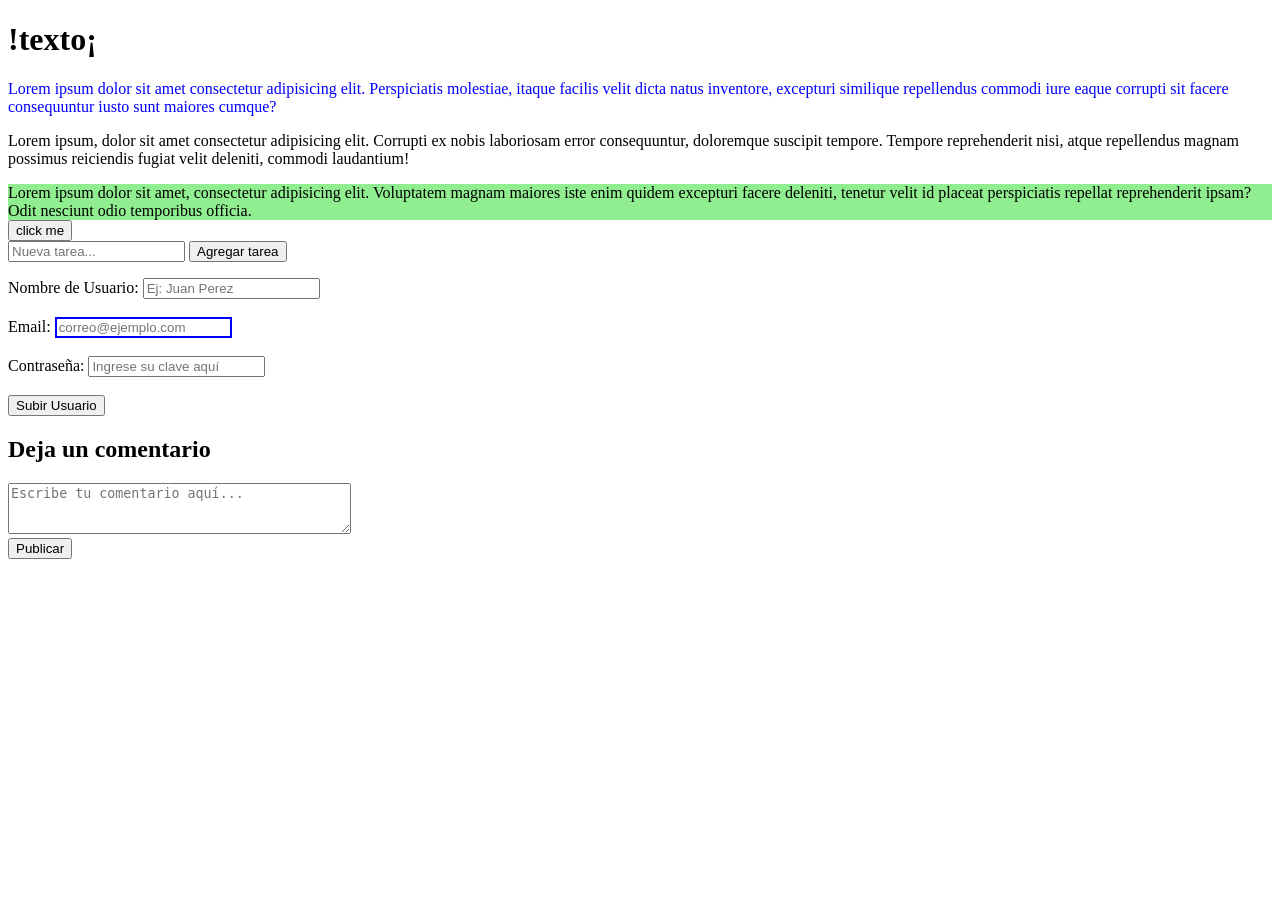
<file: tp1/index.html>
<!DOCTYPE html>
<html lang="en">

<head>
    <meta charset="UTF-8">
    <meta name="viewport" content="width=device-width, initial-scale=1.0">
    <title>Document</title>
</head>

<body>
    <div class="Punto1">
        <h1 id="titulo">Lisandro</h1>
        <p class="parrafo">Lorem ipsum dolor sit amet consectetur adipisicing elit. Perspiciatis molestiae, itaque
            facilis velit dicta natus inventore, excepturi similique repellendus commodi iure eaque corrupti sit facere
            consequuntur iusto sunt maiores cumque?</p>
        <p class="parrafo">Lorem ipsum, dolor sit amet consectetur adipisicing elit. Corrupti ex nobis laboriosam error
            consequuntur, doloremque suscipit tempore. Tempore reprehenderit nisi, atque repellendus magnam possimus
            reiciendis fugiat velit deleniti, commodi laudantium!</p>
        <div id="contenedor">Lorem ipsum dolor sit amet, consectetur adipisicing elit. Voluptatem magnam maiores iste
            enim quidem excepturi facere deleniti, tenetur velit id placeat perspiciatis repellat reprehenderit ipsam?
            Odit nesciunt odio temporibus officia.</div>
    </div>
    <div class="Punto2">
        <button id="miBoton">click me</button>
    </div>

    <div class="Punto3"><input type="text" id="inputTarea" placeholder="Nueva tarea...">
        <button id="btnAgregar">Agregar tarea</button>
    </div>
    <div class="Punto4">
        <ul id="listaTareas"></ul>
    </div>

    <div class="Punto5">
        <form id="formRegistro">
        <label>Nombre de Usuario: <input type="text" name="usuario" placeholder="Ej: Juan Perez"></label><br><br>
        <label>Email: <input type="email" name="correo" placeholder="correo@ejemplo.com"></label><br><br>
        <label>Contraseña: <input type="password" name="clave"></label><br><br>
        
        <button type="submit" id="btnSubir">Subir Usuario</button>
    </div>

    <div class="Punto6">
        <h2>Deja un comentario</h2>
        <textarea id="textoComentario" placeholder="Escribe tu comentario aquí..." rows="3" cols="40"></textarea>
        <br>
        <button id="btnPublicar">Publicar</button>

        <div id="listaComentarios"></div>
    </div>


    <script src="JAVA.js"></script>
</body>

</html>
</file>
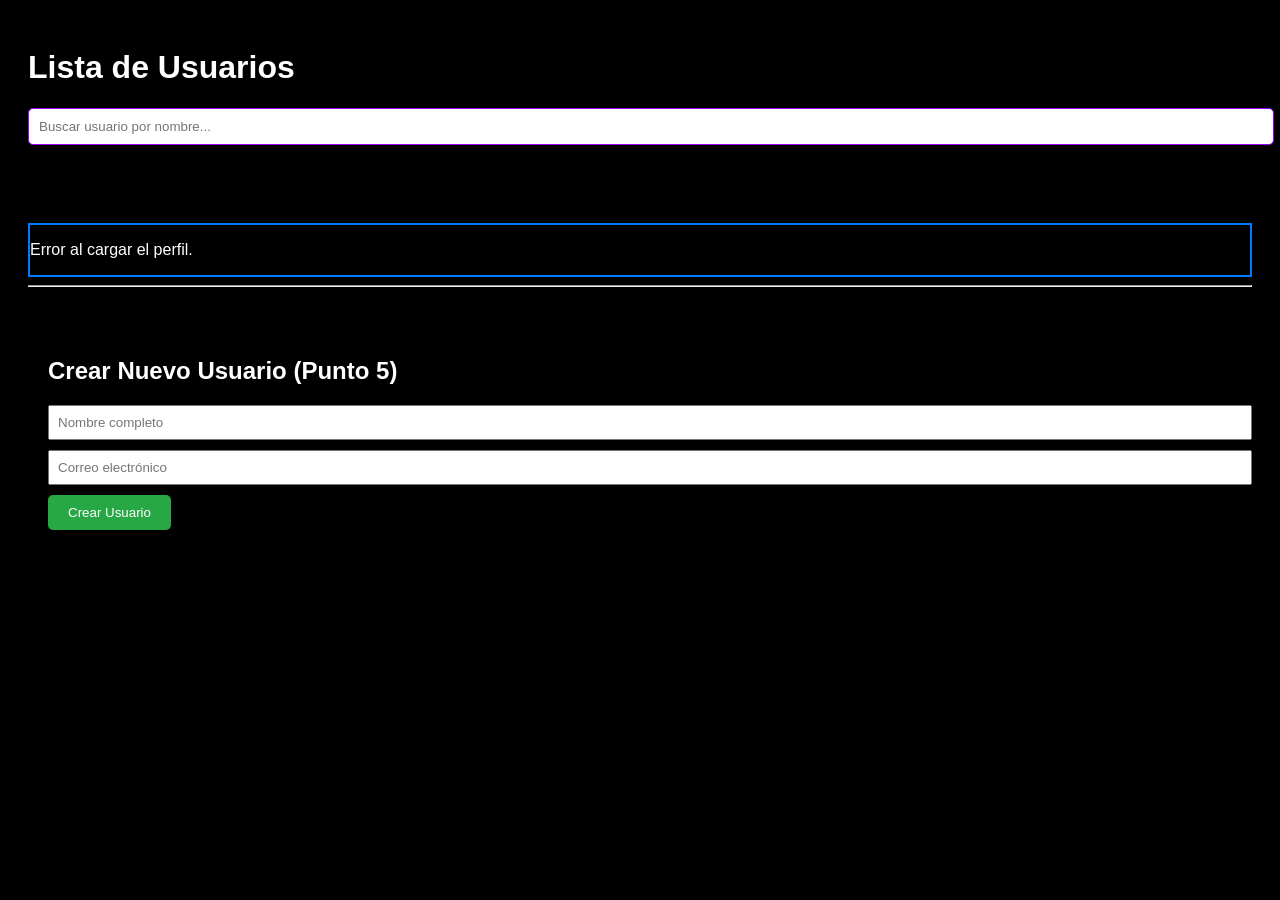
<file: tp3/index.html>
<!DOCTYPE html>
<html lang="en">

<head>
    <meta charset="UTF-8">
    <meta name="viewport" content="width=device-width, initial-scale=1.0">
    <link rel="stylesheet" href="estilo.css">
    <title>Document</title>
</head>

<body>
    <h1>Lista de Usuarios</h1>
    <div style="margin-bottom: 20px;">
        <input type="text" id="buscador" placeholder="Buscar usuario por nombre...">
    </div>

    <ul id="lista-usuarios"></ul>
    <ul id="lista-usuarios"></ul>

    <div id="perfil-contenedor">
        <h2>Perfil de Usuario Detallado (Punto 4)</h2>
        <div id="ficha-usuario" class="usuario-card">
            <p>Cargando información del usuario...</p>
        </div>
    </div>

    <hr>
    <div id="punto-5">
        <h2>Crear Nuevo Usuario (Punto 5)</h2>
        <form id="formulario-usuario">
            <input type="text" id="nuevo-nombre" placeholder="Nombre completo">
            <input type="email" id="nuevo-email" placeholder="Correo electrónico">
            <button type="submit" id="crear-usuario">
                Crear Usuario
            </button>
        </form>
        <p id="mensaje-servidor" style="margin-top: 15px; font-weight: bold;"></p>
    </div>

    <script src="java.js"></script>
</body>

</html>
</file>
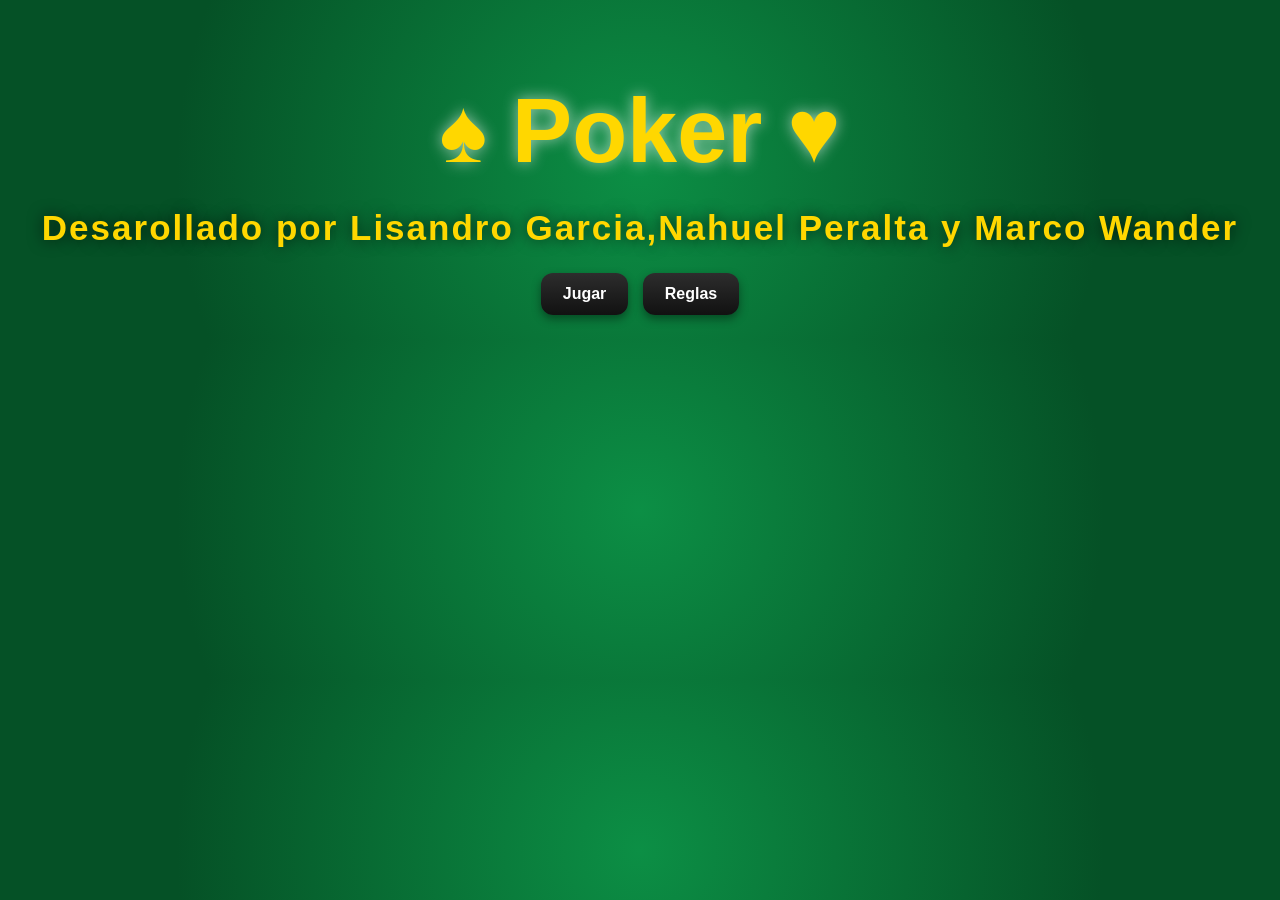
<file: tp4-api+json/index.html>
<!DOCTYPE html>
<html lang="es">

<head>
    <meta charset="UTF-8">
    <title>Poker</title>
    <link rel="stylesheet" href="css/style.css">
</head>

<body>

    <div class="contenedor">
        <h1>♠ Poker ♥</h1>
        <h2> Desarollado por Lisandro Garcia,Nahuel Peralta y Marco Wander  </h2>
        <button onclick="location.href='juegos.html'">Jugar</button>
        <button onclick="mostrarReglas()">Reglas</button>
    </div>

    <!-- Ventana de reglas -->
    <div id="reglas" class="overlay">
        <div class="modal">
            <h2>Reglas del Poker</h2>

            <p>
                El objetivo es conseguir la mejor mano posible usando
                tus 2 cartas y las 5 cartas de la mesa.
            </p>

            <h3>Ranking de manos</h3>

            <p>
                <b>Escalera de Color</b><br>
                10♠ J♠ Q♠ K♠ A♠
            </p>

            <p>
                <b>Poker</b><br>
                A♥ A♠ A♣ A♦ 7♣
            </p>

            <p>
                <b>Full House</b><br>
                K♠ K♥ K♦ 5♣ 5♥
            </p>

            <p>
                <b>Color</b><br>
                2♠ 5♠ 8♠ J♠ K♠
            </p>

            <p>
                <b>Escalera</b><br>
                5♣ 6♦ 7♠ 8♥ 9♣
            </p>

            <p>
                <b>Trío</b><br>
                Q♣ Q♦ Q♥ 7♠ 2♣
            </p>

            <p>
                <b>Doble Pareja</b><br>
                J♠ J♥ 4♣ 4♦ 9♠
            </p>

            <p>
                <b>Pareja</b><br>
                A♠ A♥ 7♣ 4♦ 2♠
            </p>

            <p>
                <b>Carta Alta</b><br>
                A♠ J♥ 8♣ 6♦ 3♠
            </p>
            <button onclick="cerrarReglas()">
                Cerrar
            </button>
        </div>
    </div>

    <script>
        function mostrarReglas() {
            document.getElementById("reglas").style.display = "flex";
        }

        function cerrarReglas() {
            document.getElementById("reglas").style.display = "none";
        }
    </script>

</body>

</html>
</file>
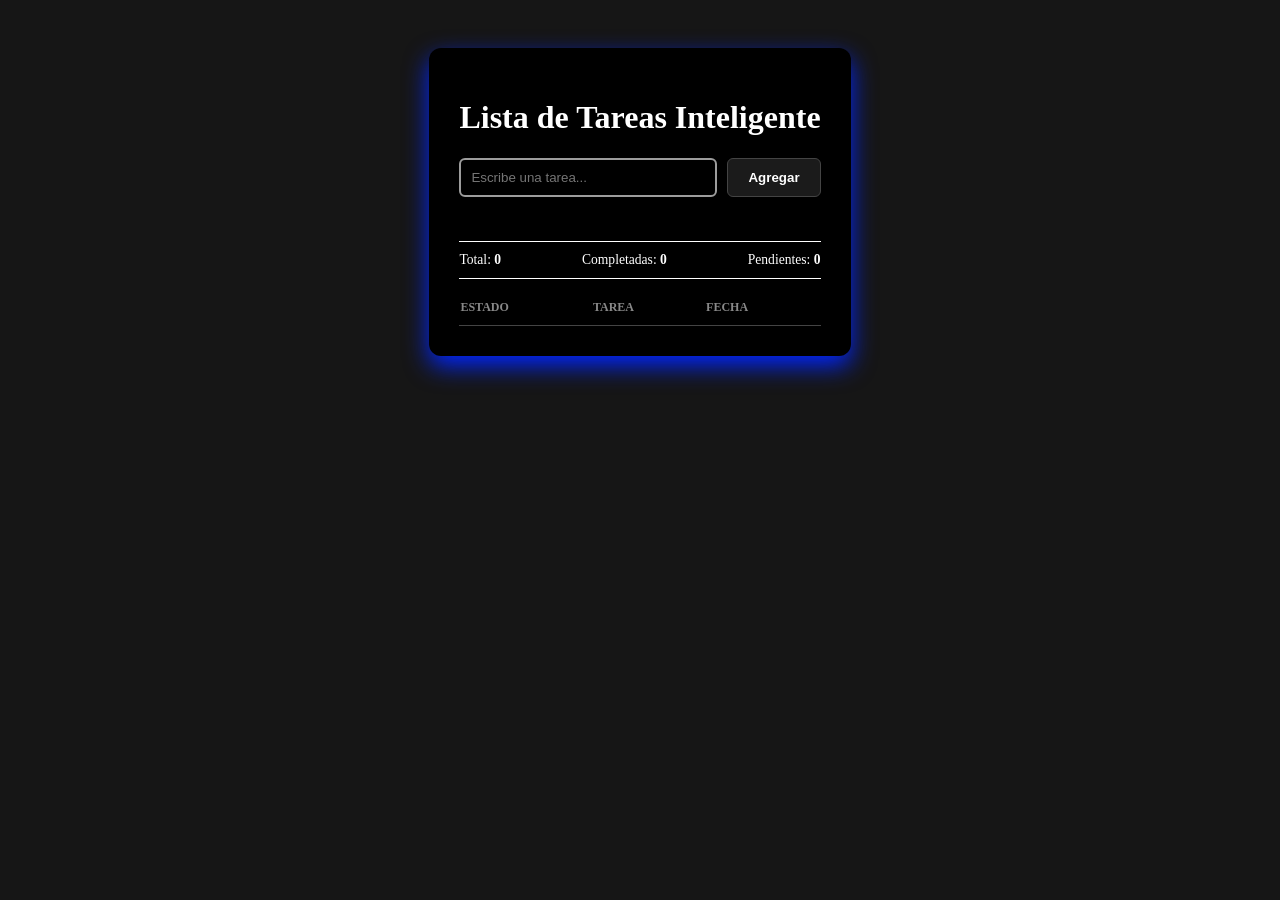
<file: tp2/tp2.html>
<!DOCTYPE html>
<html lang="es">
<head>
    <meta charset="UTF-8">
    <title>Lista de Tareas Inteligente</title>
    <link rel="stylesheet" href="estilos.css">
</head>
<body>
    <div class="contenedor">
        <h1>Lista de Tareas Inteligente</h1>

        <div class="grupo-entrada">
            <input type="text" id="entradaTarea" placeholder="Escribe una tarea..." maxlength="60">
            <button id="botonAgregar">Agregar</button>
        </div>

        <p id="mensajeError" class="texto-error" ></p>

        <div class="contadores">
            <span>Total: <b id="contadorTotal">0</b></span>
            <span>Completadas: <b id="contadorCompletadas">0</b></span>
            <span>Pendientes: <b id="contadorPendientes">0</b></span>
        </div>

        <table>
            <thead>
                <tr>
                    <th>Estado</th>
                    <th>Tarea</th>
                    <th>Fecha</th>
                </tr>
            </thead>
            <tbody id="cuerpoTabla"></tbody>
        </table>
    </div>

    <script src="aplicacion.js"></script>
</body>
</html>
</file>
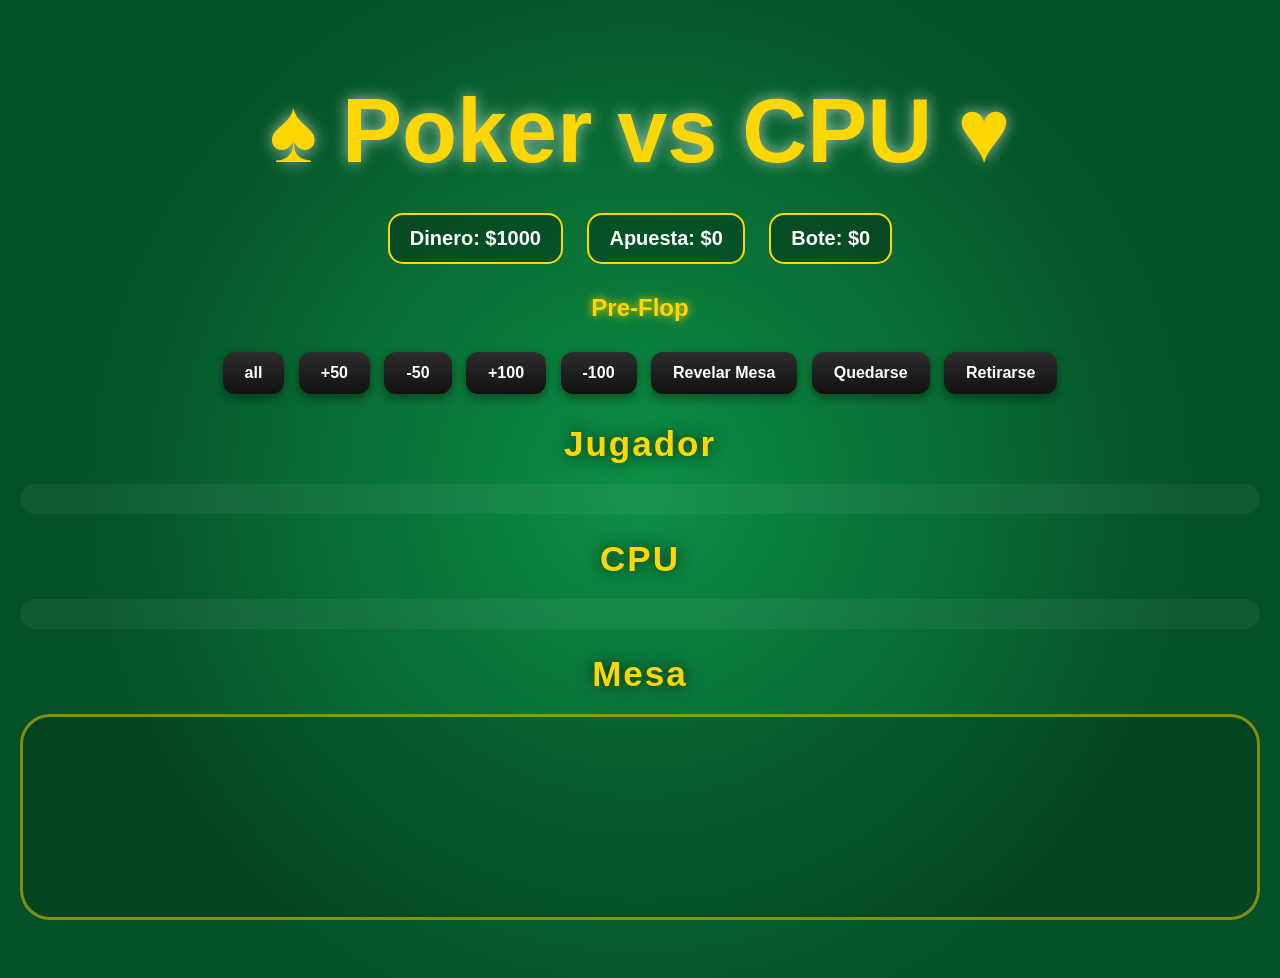
<file: tp4-api+json/juegos.html>
<!DOCTYPE html>
<html lang="es">

<head>
    <meta charset="UTF-8">
    <title>Partida</title>
    <link rel="stylesheet" href="css/style.css">
</head>

<body>

    <div class="contenedor">

        <h1>♠ Poker vs CPU ♥</h1>
        <div class="casino">
            <span id="dinero">Dinero: $1000</span>
            <span id="apuesta">Apuesta: $0</span>
            <span id="pot">Bote: $0</span>
        </div>

        <div id="estado">Pre-Flop</div>

        <div class="botones">
            <button id="apostar todo">all</button>
            <button id="subir50">+50</button>
            <button id="bajar50">-50</button>
            <button id="subir100">+100</button>
            <button id="bajar100">-100</button>
            <button id="pedir">Revelar Mesa</button>
            <button id="quedarse">Quedarse</button>
            <button id="retirarse">Retirarse</button>
        </div>

        <h2>Jugador</h2>
        <div id="jugador"></div>

        <h2>CPU</h2>
        <div id="cpu"></div>

        <h2>Mesa</h2>
        <div id="mesa"></div>

        <br>
    </div>

    <div id="pantalla-fin" class="overlay">
        <div class="modal">
            <h2 id="titulo-fin">¡FIN DE LA PARTIDA!</h2>
            <p id="mensaje-resultado"></p>
            <div class="botones-modal">
                <button id="btn-reiniciar">Jugar de Nuevo</button>
                <button onclick="location.href='index.html'">Volver al Menú</button>
            </div>
        </div>
    </div>

    <script src="js/script.js"></script>
</body>

</html>
</file>
<file: tp3/estilo.css>
/* Agregamos estilos atractivos como pide el TP */
body {
    font-family: sans-serif;
    background-color: #000000;
    padding: 20px;
}

h1 {
    color: #ffffff;
}

#lista-usuarios {
    color: #dadada;
    list-style: none;
    padding: 0;
}

.usuario-item {
    background: white;
    margin: 10px 0;
    padding: 15px;
    border-radius: 8px;
    box-shadow: 0 2px 4px rgba(0, 0, 0, 0.1);
}

#buscador {
    padding: 10px;
    width: 100%;
    border-radius: 5px;
    border: 1px solid #9900ff;
}

#perfil-contenedor {
    margin-top: 30px;
}

#ficha-usuario {
    border: 2px solid #007bff;
    color: white;
}


#punto-5 {
    margin-top: 30px;
    background: black;
    color: white;
    padding: 20px;
    border-radius: 8px;
}

#nuevo-nombre {
    display: block;
    margin-bottom: 10px;
    width: 100%;
    padding: 8px;
}

#nuevo-email {
    display: block;
    margin-bottom: 10px;
    width: 100%;
    padding: 8px;
}

#crear-usuario {
    background: #28a745;
    color: white;
    border: none;
    padding: 10px 20px;
    cursor: pointer;
    border-radius: 5px;
}

#mensaje-servidor {
    margin-top: 15px;
    font-weight: bold;
}
</file>
<file: tp4-api+json/css/style.css>
body {
    margin: 0;
    font-family: Arial, sans-serif;
    background: radial-gradient(circle at center, #0c8f45 0%, #055126 70%);
    color: white;
    text-align: center;
}

.contenedor {
    max-width: 1400px;
    margin: auto;
    padding: 20px;
}

h1 {
    font-size: 90px;
    margin-bottom: 20px;
    color: gold;
    text-shadow: 0 0 15px rgba(255, 255, 255, 0.616);
}
h2 {
    font-size: 35px;
    margin-bottom: 20px;
    color: gold;
    text-shadow: 0 0 15px rgba(0, 0, 0, 0.7);

}

#dinero,
#apuesta,
#pot {
    display: inline-block;
    margin: 10px;
    padding: 12px 20px;
    background: rgba(0, 0, 0, .3);
    border: 2px solid gold;
    border-radius: 15px;
    font-size: 20px;
    font-weight: bold;
}

#estado {
    margin-top: 20px;
    font-size: 24px;
    color: gold;
    font-weight: bold;
    text-shadow: 0 0 10px gold;
}

.botones {
    margin: 25px 0;
}

button {
    padding: 12px 22px;
    margin: 5px;
    border: none;
    border-radius: 12px;
    font-size: 16px;
    font-weight: bold;
    cursor: pointer;
    background: linear-gradient(#2d2d2d, #111);
    color: white;
    box-shadow: 0 4px 10px rgba(0, 0, 0, .4);
    transition: .2s;
}

button:hover {
    transform: translateY(-3px);
    box-shadow: 0 8px 20px rgba(0, 0, 0, .5);
}

button:active {
    transform: scale(.95);
}

#mesa {
    display: flex;
    justify-content: center;
    flex-wrap: wrap;
    gap: 15px;
    min-height: 160px;
    margin-bottom: 20px;
}

h2 {
    color: gold;
    margin-top: 25px;
    letter-spacing: 2px;
}

img {
    width: 120px;
    border-radius: 12px;
    box-shadow: 0 10px 20px rgba(0, 0, 0, .6);
    transition: .2s;
}

img:hover {
    transform: translateY(-10px) scale(1.05);
}

#mesa {
    padding: 20px;
    border: 3px solid rgba(255, 215, 0, .5);
    border-radius: 30px;
    background: rgba(0, 0, 0, .15);
}

#jugador {
    padding: 15px;
    border-radius: 20px;
    background: rgba(255, 255, 255, .05);
}

#cpu {
    padding: 15px;
    border-radius: 20px;
    background: rgba(255, 255, 255, .05);
}

/* Fondo oscuro que cubre todo */
.overlay {
    display: none;
    /* Oculto por defecto */
    position: fixed;
    top: 0;
    left: 0;
    width: 100%;
    height: 100%;
    background: rgba(0, 0, 0, 0.85);
    /* Oscurece el fondo */
    backdrop-filter: blur(5px);
    /* Efecto de desenfoque */
    z-index: 1000;
    justify-content: center;
    align-items: center;
}

/* El cuadro flotante */
.modal {
    background: linear-gradient(#1a1a1a, #000);
    padding: 40px;
    border-radius: 30px;
    border: 3px solid gold;
    text-align: center;
    box-shadow: 0 0 30px rgba(255, 215, 0, 0.4);
    max-width: 400px;
    width: 90%;
}

.modal h2 {
    color: gold;
    font-size: 2.5rem;
    margin-bottom: 10px;
    text-shadow: 0 0 10px rgba(255, 215, 0, 0.5);
}

#mensaje-resultado {
    font-size: 1.5rem;
    margin-bottom: 30px;
    color: white;
}

.botones-modal {
    display: flex;
    flex-direction: column;
    gap: 15px;
}

.botones-modal button {
    width: 100%;
    padding: 15px;
    font-size: 1.2rem;
}

h3 {
    color: gold;
    margin-top: 20px;
}

.modal p {
    margin: 8px 0;
}
</file>
<file: tp2/estilos.css>
body {
    background-color: rgb(22, 22, 22);
    display: flex;
    justify-content: center;
    padding: 40px;
}

.contenedor {
    background: rgb(0, 0, 0);
    padding: 30px;
    border-radius: 12px;
    box-shadow: 0 10px 25px rgb(0, 38, 255); 
    max-width: 500px; 
    color: rgb(255, 255, 255);
}

.grupo-entrada {
    display: flex;
    gap: 10px;
    margin-bottom: 5px;
}

input {
    flex-grow: 1;
    padding: 10px;
    border: 2px solid rgb(156, 156, 156);
    border-radius: 6px;
    outline: none;
    background-color: rgb(0, 0, 0);
    color: rgb(255, 255, 255);
}

input:focus {
    border-color: white;
}

button {
    padding: 10px 20px;
    background: rgb(27, 27, 27);
    color: rgb(255, 255, 255);
    border: 1px solid #444; 
    border-radius: 6px;
    font-weight: bold;
    transition: background 0.3s;
}

button:hover {
    background: rgb(50, 50, 50);
}

.texto-error {
    color: rgb(255, 0, 0);
    font-size: 0.85rem;
    height: 1.2rem;
    margin: 5px 0;
}

.contadores {
    display: flex;
    justify-content: space-between;
    font-size: 0.85rem;
    margin: 20px 0;
    padding: 10px 0;
    border-top: 1px solid white;
    border-bottom: 1px solid white;
}

/* --- ESTILO DE LA TABLA --- */
table {
    width: 100%;
    border-collapse: collapse;
}

th {
    text-align: left;
    font-size: 0.75rem;
    text-transform: uppercase;
    color: #888;
    padding-bottom: 10px;
    border-bottom: 1px solid #444;
}

tr {
    transition: background-color 0.2s;
}

tr:hover {
    background-color: #1a1a1a; 
}

td {
    padding: 12px 5px;
    border-bottom: 1px solid rgb(60, 60, 60); 
    font-size: 0.9rem;
}

/* Estilo para la columna del checkbox */
td:nth-child(1) {
    width: 30px;
}

/* Texto de la tarea */
.texto-completado {
    text-decoration: line-through;
    color: #666 !important;
}

/* Columna de la fecha */
.fecha-tarea {
    font-size: 0.7rem;
    color: #6c757d;
    text-align: right;
}

/* Ajuste del checkbox para que se vea bien en fondo negro */
input[type="checkbox"] {
    cursor: pointer;
    accent-color: rgb(0, 38, 255); 
}
</file>
